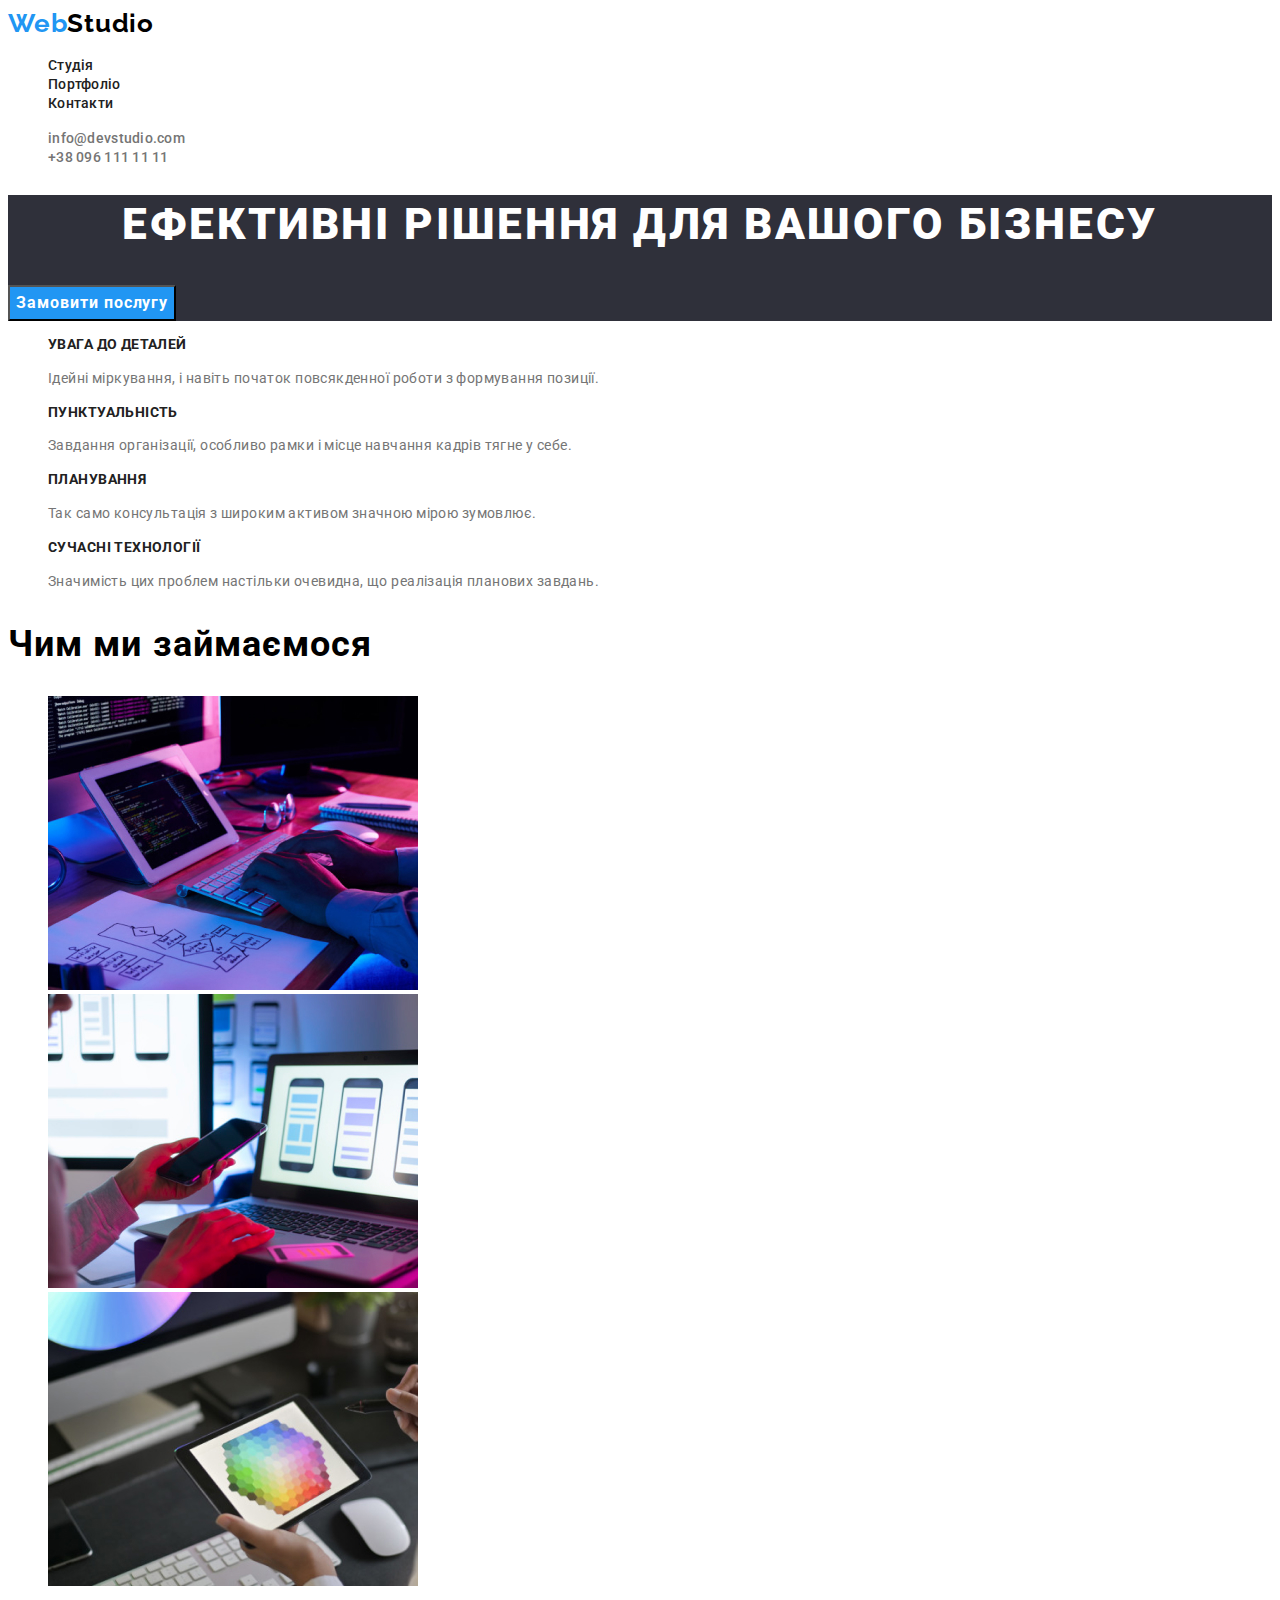
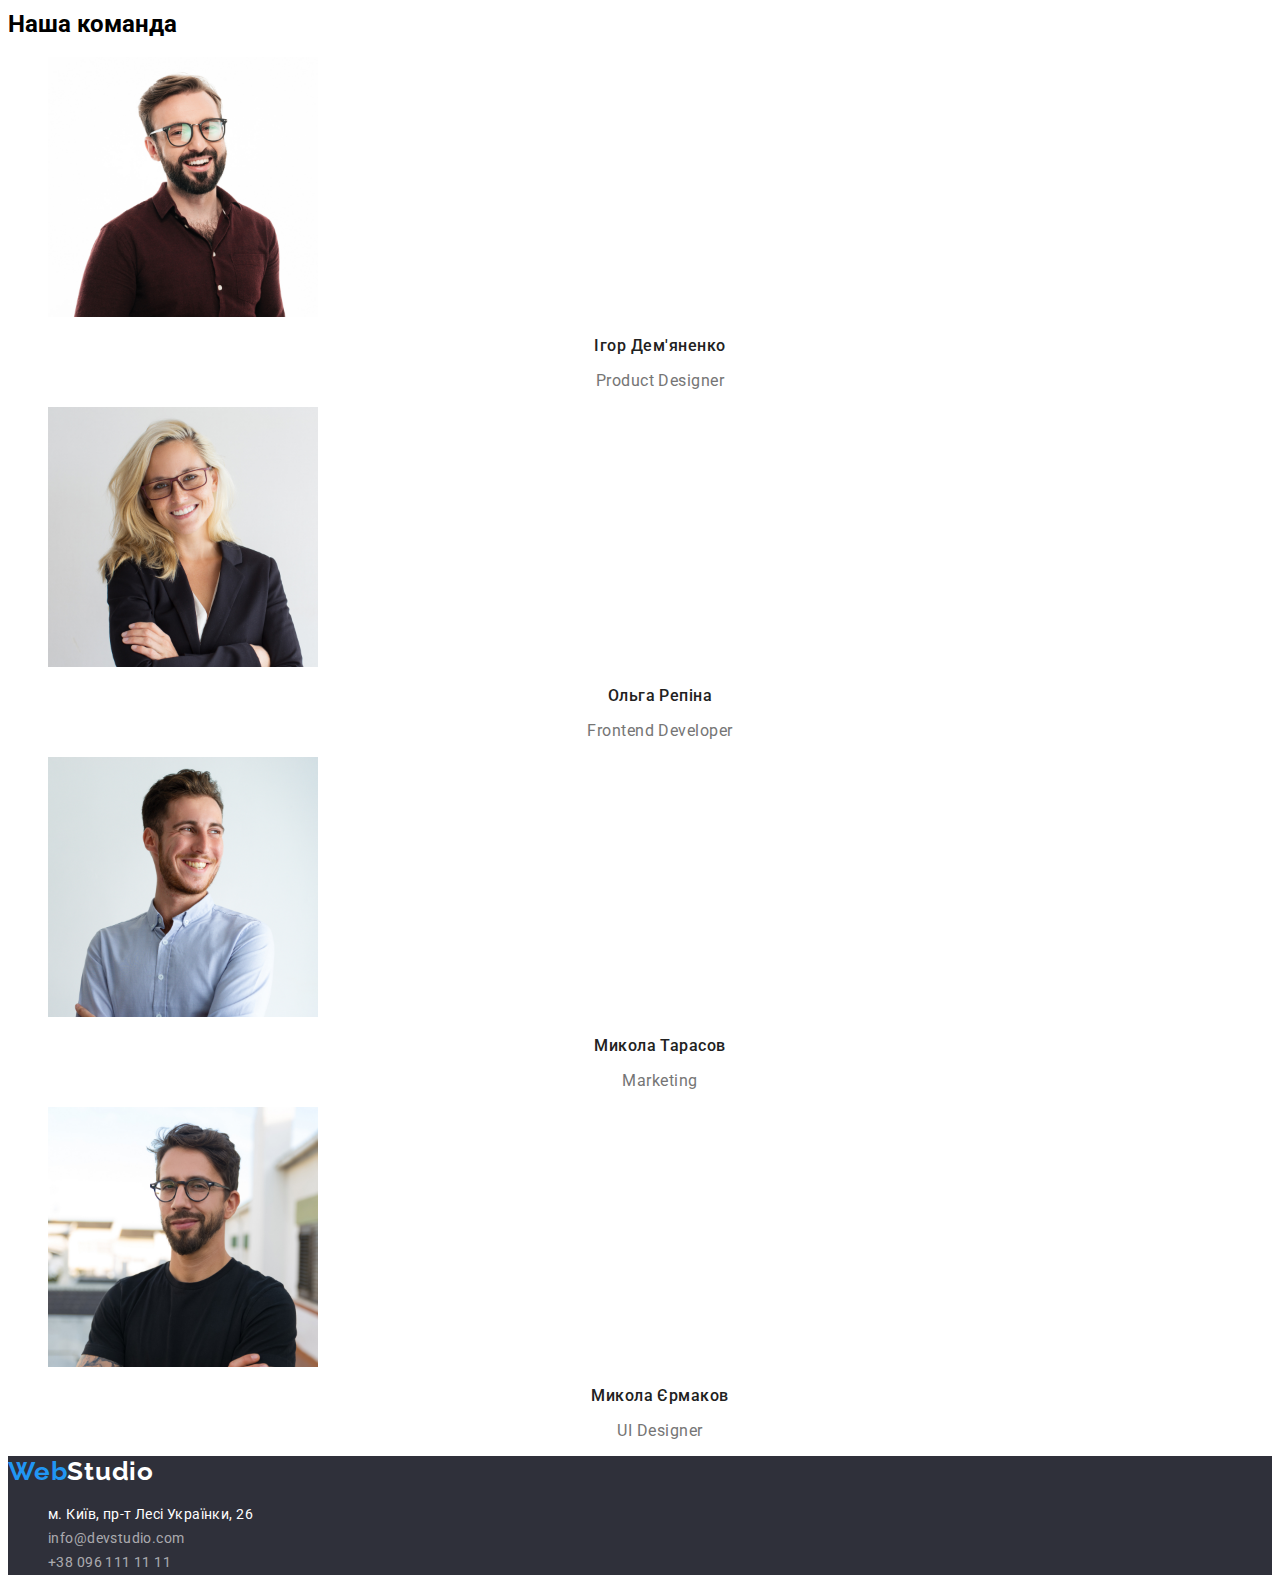
<file: index.html>
<!DOCTYPE html>
<html lang="uk">
  <head>
    <meta charset="UTF-8" />
    <meta http-equiv="X-UA-Compatible" content="IE=edge" />
    <meta name="viewport" content="width=device-width, initial-scale=1.0" />
    <title>WebStudio</title>
    <link rel="stylesheet" href="./css/styles.css" />
    <link rel="preconnect" href="https://fonts.googleapis.com" />
    <link rel="preconnect" href="https://fonts.gstatic.com" crossorigin />
    <link
      href="https://fonts.googleapis.com/css2?family=Raleway:wght@700&family=Roboto:wght@400;500;700;900&display=swap"
      rel="stylesheet"
    />
  </head>
  <body>
    <header class="header">
      <nav class="header-navigation">
        <a class="header-logo link" href=""
          ><span class="header-logo-item">Web</span>Studio</a
        >
        <ul class="header-list list">
          <li class="header-item">
            <a class="header-link link" href="#studia">Студія</a>
          </li>
          <li class="header-item">
            <a class="header-link link" href="./portfolio.html">Портфоліо</a>
          </li>
          <li class="header-item">
            <a class="header-link link" href="#contacts">Контакти</a>
          </li>
        </ul>
      </nav>
      <ul class="list">
        <li>
          <a class="mail link" href="mailto:info@devstudio.com"
            >info@devstudio.com</a
          >
        </li>
        <li>
          <a class="tel link" href="tek:+380961111111">+38 096 111 11 11</a>
        </li>
      </ul>
    </header>
    <main class="main">
      <section class="section">
        <h1 id="studia" class="section-title">
          Ефективні рішення для вашого бізнесу
        </h1>
        <button class="btn" type="button">Замовити послугу</button>
      </section>
      <section>
        <ul class="list">
          <li class="about-item">
            <h3 class="about-title">УВАГА ДО ДЕТАЛЕЙ</h3>
            <p class="about-text">
              Ідейні міркування, і навіть початок повсякденної роботи з
              формування позиції.
            </p>
          </li>
          <li class="about-item">
            <h3 class="about-title">ПУНКТУАЛЬНІСТЬ</h3>
            <p class="about-text">
              Завдання організації, особливо рамки і місце навчання кадрів тягне
              у себе.
            </p>
          </li>
          <li class="about-item">
            <h3 class="about-title">ПЛАНУВАННЯ</h3>
            <p class="about-text">
              Так само консультація з широким активом значною мірою зумовлює.
            </p>
          </li>
          <li class="about-item">
            <h3 class="about-title">СУЧАСНІ ТЕХНОЛОГІЇ</h3>
            <p class="about-text">
              Значимість цих проблем настільки очевидна, що реалізація планових
              завдань.
            </p>
          </li>
        </ul>
      </section>
      <section>
        <h2 class="job">Чим ми займаємося</h2>
        <ul class="list">
          <li class="job-item">
            <img width="370" src="./images/img1.jpg" alt="Робота" />
          </li>
          <li class="job-item">
            <img width="370" src="./images/img2.jpg" alt="Робота" />
          </li>
          <li class="job-item">
            <img width="370" src="./images/img3.jpg" alt="Робота" />
          </li>
        </ul>
      </section>
      <section class="team">
        <h2 class="team-titile">Наша команда</h2>
        <ul class="list">
          <li class="team-item">
            <img width="270" src="./images/img4.jpg" alt="Член команди" />
            <h3 class="member">Ігор Дем'яненко</h3>
            <p class="profession">Product Designer</p>
          </li>
          <li class="team-item">
            <img width="270" src="./images/img5.jpg" alt="Член команди" />
            <h3 class="member">Ольга Репіна</h3>
            <p class="profession">Frontend Developer</p>
          </li>
          <li class="team-item">
            <img width="270" src="./images/img6.jpg" alt="Член команди" />
            <h3 class="member">Микола Тарасов</h3>
            <p class="profession">Marketing</p>
          </li>
          <li class="team-item">
            <img width="270" src="./images/img7.jpg" alt="Член команди" />
            <h3 class="member">Микола Єрмаков</h3>
            <p class="profession">UI Designer</p>
          </li>
        </ul>
      </section>
    </main>
    <footer id="contacts" class="footer">
      <a class="header-logo link" href="/"
        ><span class="footer-logo-item">Web</span
        ><span class="logo-item">Studio</span></a
      >
      <ul class="list">
        <li class="footer-item">
          <a
            class="address link"
            href="https://goo.gl/maps/uUBDR9EGMBHp3Lx97"
            target="_blank"
            rel="noopener noreferrer nofollow"
          >
            м. Київ, пр-т Лесі Українки, 26</a
          >
        </li>
        <li class="footer-item">
          <a class="footer-mail link" href="mailto:info@devstudio.com"
            >info@devstudio.com</a
          >
        </li>
        <li class="footer-item">
          <a class="footer-tel link" href="tel:+380961111111"
            >+38 096 111 11 11</a
          >
        </li>
      </ul>
    </footer>
  </body>
</html>
</file>
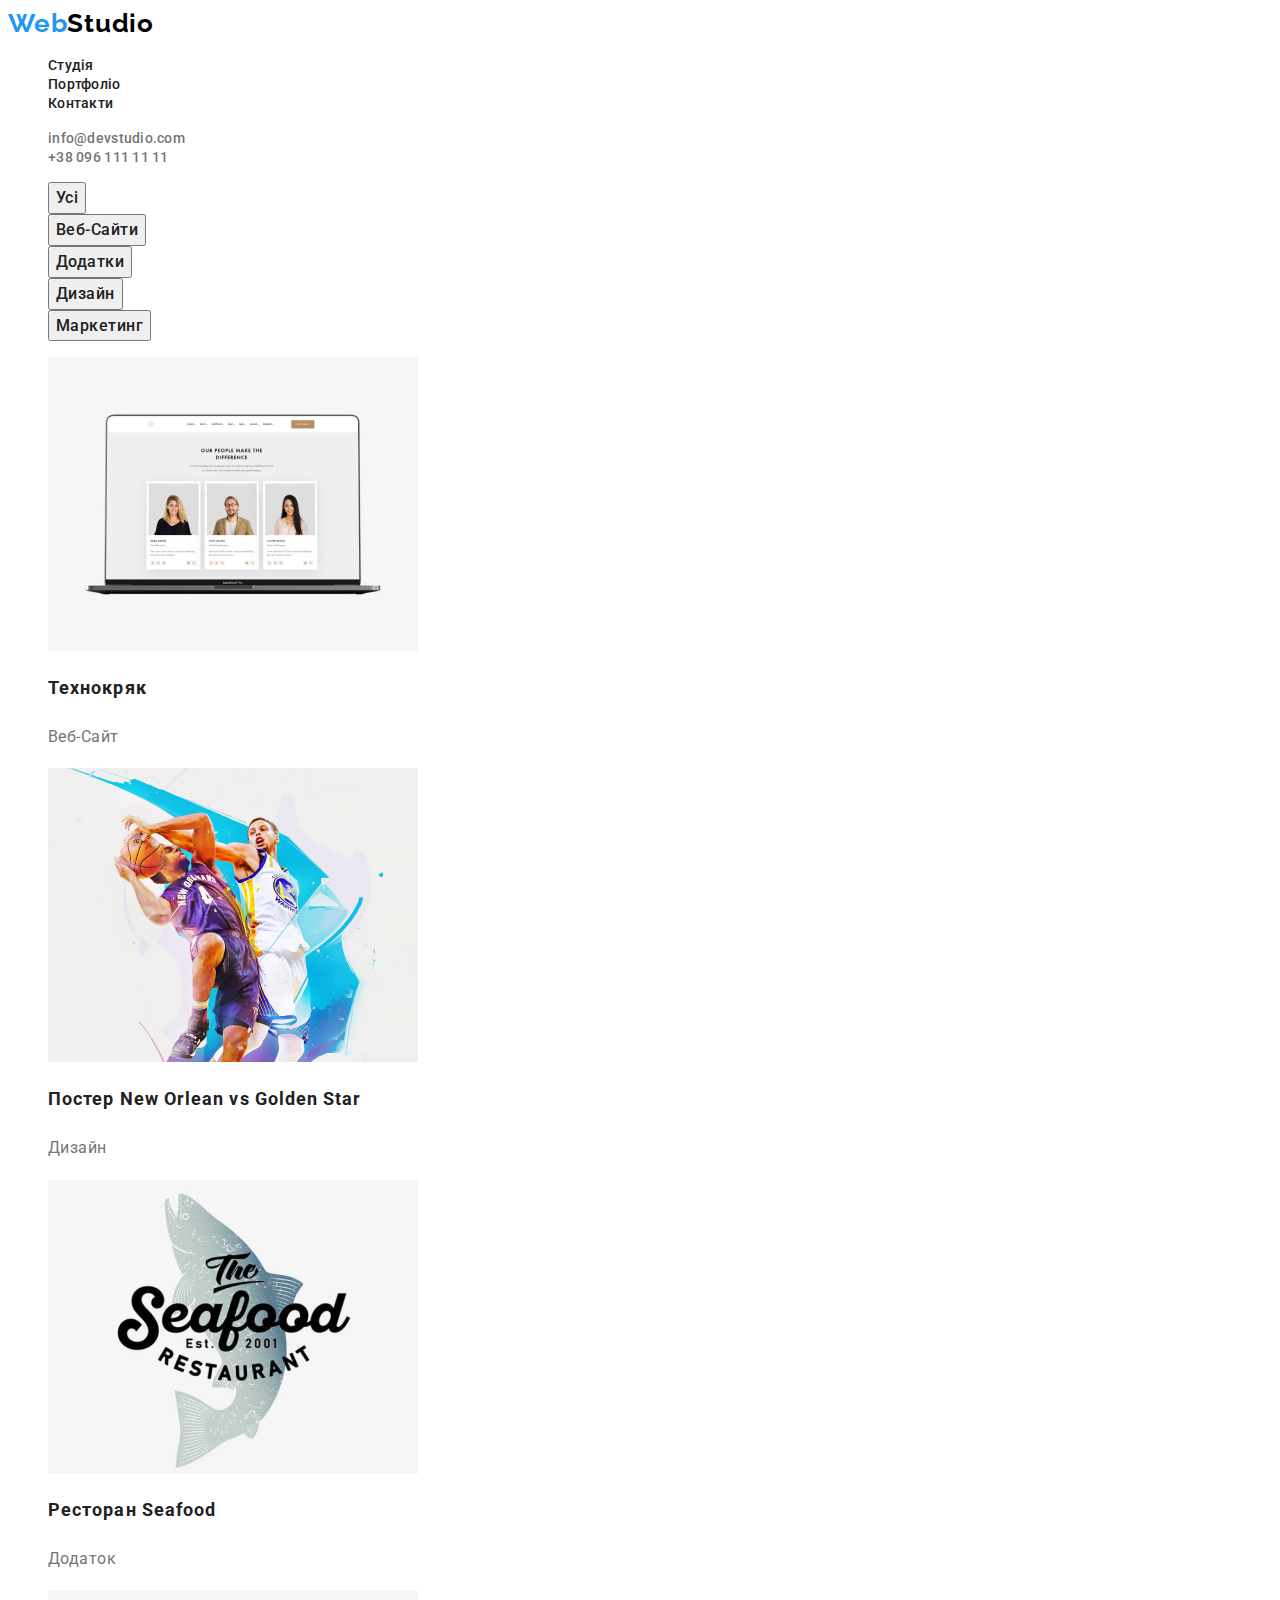
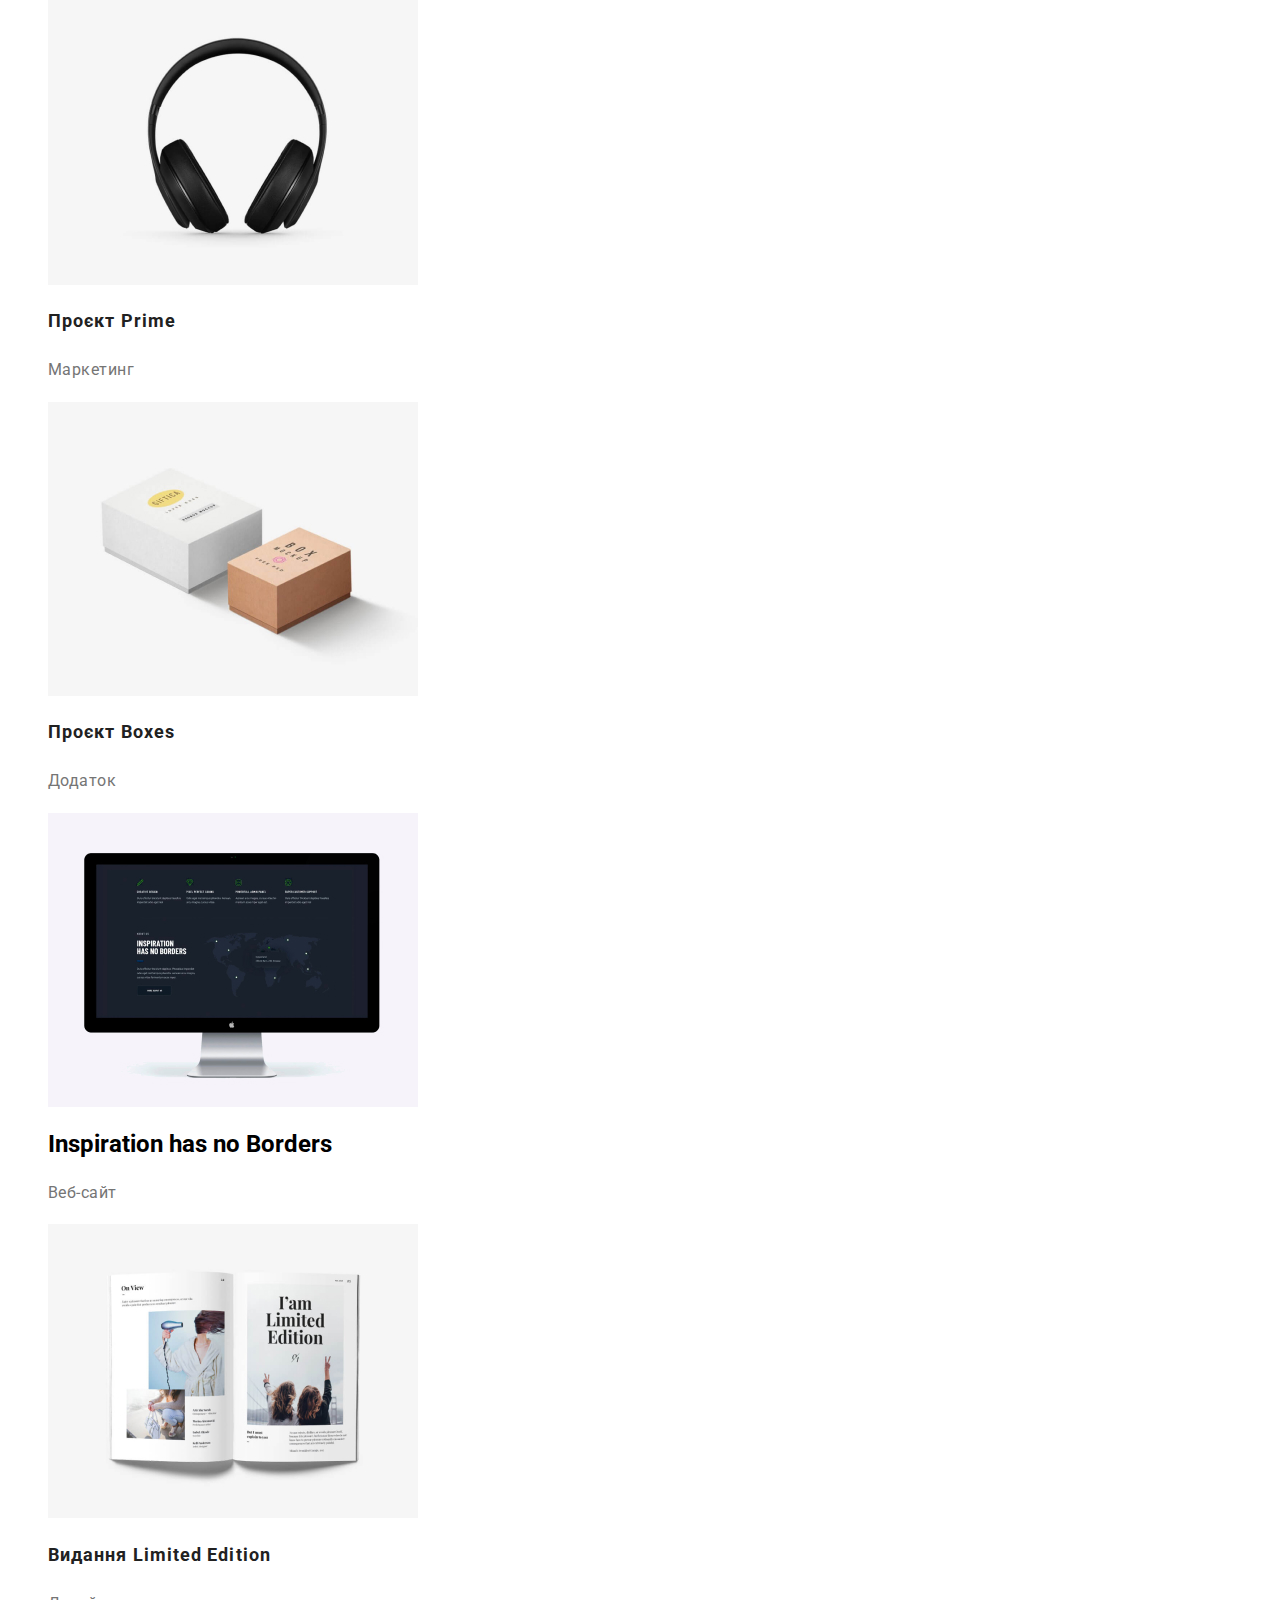
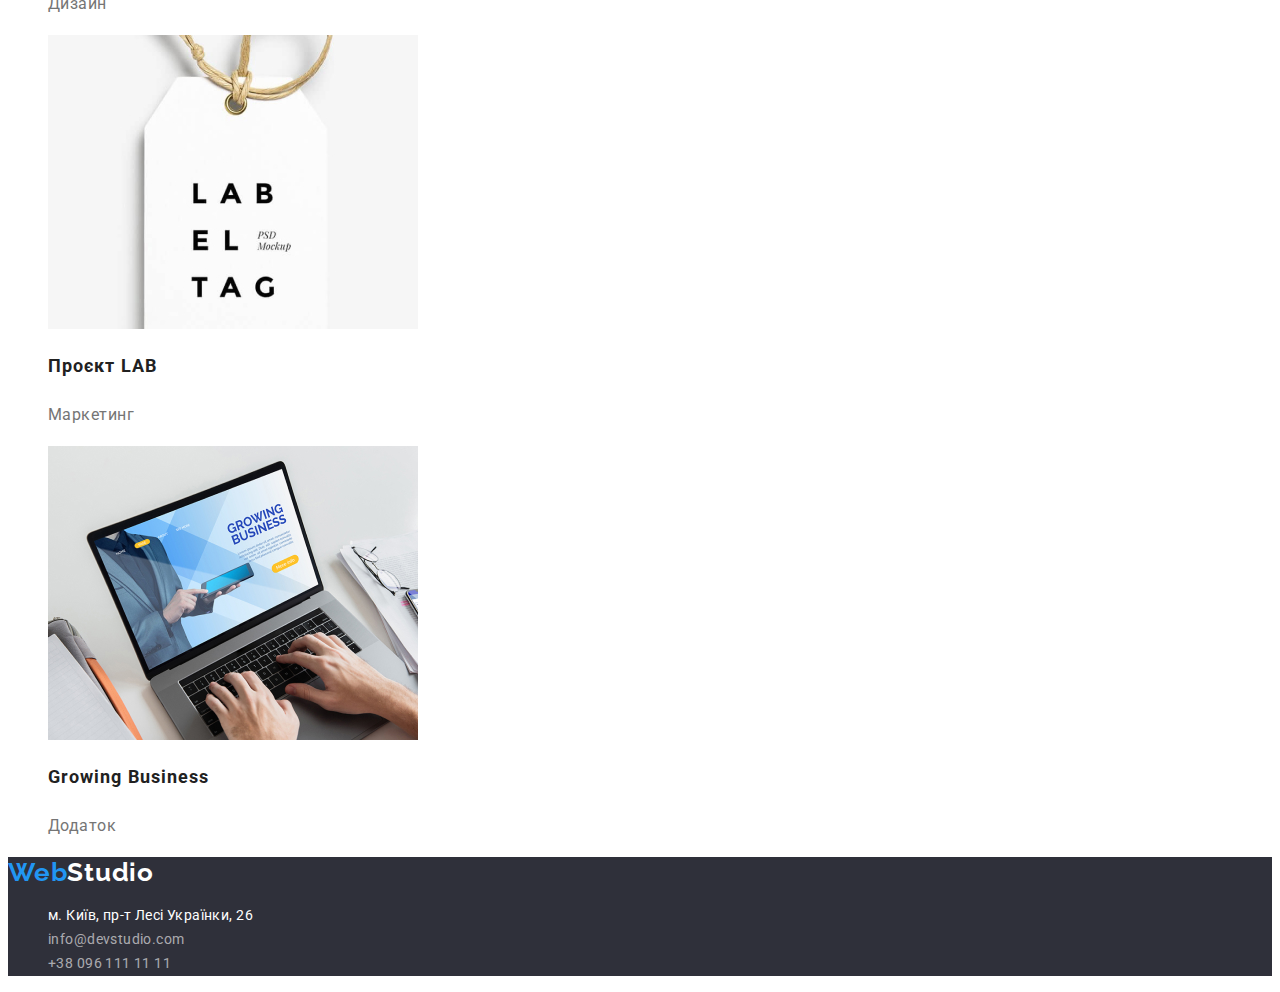
<file: portfolio.html>
<!DOCTYPE html>
<html lang="uk">
  <head>
    <meta charset="UTF-8" />
    <meta http-equiv="X-UA-Compatible" content="IE=edge" />
    <meta name="viewport" content="width=device-width, initial-scale=1.0" />
    <title>Portfolio</title>
    <link rel="stylesheet" href="./css/styles.css" />
    <link rel="preconnect" href="https://fonts.googleapis.com" />
    <link rel="preconnect" href="https://fonts.gstatic.com" crossorigin />
    <link
      href="https://fonts.googleapis.com/css2?family=Raleway:wght@700&family=Roboto:wght@400;500;700;900&display=swap"
      rel="stylesheet"
    />
  </head>
  <body>
    <header class="header">
      <nav class="header-navigation">
        <a class="header-logo link" href="/"
          ><span class="header-logo-item">Web</span>Studio</a
        >
        <ul class="header-list list">
          <li class="header-item">
            <a class="header-link link" href="">Студія</a>
          </li>
          <li class="header-item">
            <a class="header-link link" href="./portfolio.html">Портфоліо</a>
          </li>
          <li class="header-item">
            <a class="header-link link" href="#contacts">Контакти</a>
          </li>
        </ul>
      </nav>
      <ul class="list">
        <li>
          <a class="mail link" href="mailto:info@devstudio.com"
            >info@devstudio.com</a
          >
        </li>
        <li>
          <a class="tel link" href="tek:+380961111111">+38 096 111 11 11</a>
        </li>
      </ul>
    </header>
    <main>
      <section>
        <ul class="list">
          <li><button type="button" class="button">Усі</button></li>
          <li><button type="button" class="button">Веб-Сайти</button></li>
          <li><button type="button" class="button">Додатки</button></li>
          <li><button type="button" class="button">Дизайн</button></li>
          <li><button type="button" class="button">Маркетинг</button></li>
        </ul>
      </section>
      <section>
        <ul class="list">
        <li>
          <img src="./images/img8.jpg" alt="Технокряк" />
          <h2 class="portfolio-title">Технокряк</h2>
          <p class="portfolio-text">Веб-Сайт</p>
        </li>
        <li>
          <img src="./images/img9.jpg" alt="Постер" />
          <h2 class="portfolio-title">Постер New Orlean vs Golden Star</h2>
          <p class="portfolio-text">Дизайн</p>
        </li>
        <li>
          <img src="./images/img10.jpg" alt="Ресторан" />
          <h2 class="portfolio-title">Ресторан Seafood</h2>
          <p class="portfolio-text">Додаток</p>
        </li>
        <li>
          <img src="./images/img11.jpg" alt="Проєкт" />
          <h2 class="portfolio-title">Проєкт Prime</h2>
          <p class="portfolio-text">Маркетинг</p>
        </li>
        <li>
          <img src="./images/img12.jpg" alt="Проєкт" />
          <h2 class="portfolio-title">Проєкт Boxes</h2>
          <p class="portfolio-text">Додаток</p>
        </li>
        <li>
          <img src="./images/img13.jpg" alt="Монітор" />
          <h2>Inspiration has no Borders</h2>
          <p class="portfolio-text">Веб-сайт</p>
        </li>
        <li>
          <img src="./images/img14.jpg" alt="Книжка" />
          <h2 class="portfolio-title">Видання Limited Edition</h2>
          <p class="portfolio-text">Дизайн</p>
        </li>
        <li>
          <img src="./images/img15.jpg" alt="Проєкт" />
          <h2 class="portfolio-title">Проєкт LAB</h2>
          <p class="portfolio-text">Маркетинг</p>
        </li>
        <li>
          <img src="./images/img16.jpg" alt="Ноутбук" />
          <h2 class="portfolio-title">Growing Business</h2>
          <p class="portfolio-text">Додаток</p>
        </li>
      </ul>
      </section>
    </main>
    <footer id="contacts" class="footer">
      <a class="header-logo link" href="/"
        ><span class="footer-logo-item">Web</span
        ><span class="logo-item">Studio</span></a
      >
      <ul class="list">
        <li class="footer-item">
          <a
            class="address link"
            href="https://goo.gl/maps/uUBDR9EGMBHp3Lx97"
            target="_blank"
            rel="noopener noreferrer nofollow"
          >
            м. Київ, пр-т Лесі Українки, 26</a
          >
        </li>
        <li class="footer-item">
          <a class="footer-mail link" href="mailto:info@devstudio.com"
            >info@devstudio.com</a
          >
        </li>
        <li class="footer-item">
          <a class="footer-tel link" href="tel:+380961111111"
            >+38 096 111 11 11</a
          >
        </li>
      </ul>
    </footer>
  </body>
</html>
</file>
<file: css/styles.css>
:root {
  --main-title-color: #212121;
  --main_text_color: #757575;
}

body {
  font-family: "Roboto", sans-serif;
}

.list {
  list-style: none;
}
.link {
  text-decoration: none;
}

.header-logo {
  font-family: "Raleway", sans-serif;
  font-weight: 700;
  font-size: 26px;
  line-height: 1.19;
  letter-spacing: 0.03em;

  color: #000000;
}

.header-logo-item {
  color: #2196f3;
}

.header-link {
  font-weight: 500;
  font-size: 14px;
  line-height: 1.14;
  letter-spacing: 0.02em;
  color: #212121;
}
.mail {
  font-weight: 500;
  font-size: 14px;
  line-height: 1.14;
  letter-spacing: 0.02em;
  color: #757575;
}
.tel {
  font-weight: 500;
  font-size: 14px;
  line-height: 1.14;
  letter-spacing: 0.02em;
  color: #757575;
}

.section {
  background-color: #2f303a;
}
.section-title {
  font-weight: 900;
  font-size: 44px;
  line-height: 1.36;
  /* or 136% */
  text-align: center;
  letter-spacing: 0.06em;
  text-transform: uppercase;
  color: #ffffff;
}
.btn {
  font-family: inherit;
  font-weight: 700;
  font-size: 16px;
  line-height: 1.87;
  color: #ffffff;
  background: #2196f3;
  letter-spacing: 0.06em;
}

.header-link:hover,
.mail:hover,
.tel:hover,
.header-link:focus,
.mail:focus,
.tel:focus {
  color: #2196f3;
}


.about-text {
  font-size: 14px;
  line-height: 1.71;
  /* or 171% */
  letter-spacing: 0.03em;
  color: var(--main_text_color);
}

.about-title {
  font-weight: 700;
  font-size: 14px;
  line-height: 1.14;
  letter-spacing: 0.03em;
  color: var(--main-title-color);
}

.job {
  font-weight: 700;
  font-size: 36px;
  line-height: 1.16;
  letter-spacing: 0.03em;
}

.about-titile {
  font-weight: 700;
  font-size: 36px;
  line-height: 1.16;
  text-align: center;
  letter-spacing: 0.03em;
  color: var(--main-title-color);
}

.member {
  font-weight: 500;
  font-size: 16px;
  line-height: 1.18;
  /* identical to box height */
  text-align: center;
  letter-spacing: 0.03em;
  color: var(--main-title-color);
}
.profession {
  font-size: 16px;
  line-height: 1.18;
  /* identical to box height */
  text-align: center;
  letter-spacing: 0.03em;
  color: var(--main_text_color);
}

.footer {
  background: #2f303a;
}
.footer-logo-item {
  font-weight: 700;
  font-size: 26px;
  line-height: 1.19;
  /* identical to box height */
  letter-spacing: 0.03em;
  color: #2196f3;
}
.logo-item {
  font-weight: 700;
  font-size: 26px;
  line-height: 1.19;
  /* identical to box height */
  letter-spacing: 0.03em;
  color: #ffffff;
}

.footer-item {
  font-size: 14px;
  line-height: 1.71;
  /* or 171% */
  letter-spacing: 0.03em;
  color: rgba(255, 255, 255, 0.6);
}

.footer-tel {
  font-size: 14px;
  line-height: 1.71;
  /* or 171% */
  letter-spacing: 0.03em;
  color: rgba(255, 255, 255, 0.6);
}

.footer-mail {
  font-size: 14px;
  line-height: 1.71;
  /* or 171% */
  letter-spacing: 0.03em;
  color: rgba(255, 255, 255, 0.6);
}

.address {
  font-size: 14px;
  line-height: 1.71;
  /* or 171% */
  letter-spacing: 0.03em;
  color: #ffffff;
}

.button {
  font-family: inherit;
  font-style: normal;
  font-weight: 500;
  font-size: 16px;
  line-height: 1.62;
  /* identical to box height, or 162% */
  text-align: center;
  letter-spacing: 0.03em;
  color: #212121;
}
.button:hover,
.button:focus {
  background-color: #2196f3;
  color: #ffffff;
}

.portfolio-title {
  font-weight: 700;
  font-size: 18px;
  line-height: 2;
  /* identical to box height, or 200% */
  letter-spacing: 0.06em;
  color: var(--main-title-color);
}

.portfolio-text {
  font-size: 16px;
  line-height: 1.88;
  /* identical to box height, or 188% */
  letter-spacing: 0.03em;
  color: var(--main_text_color);
}
</file>
